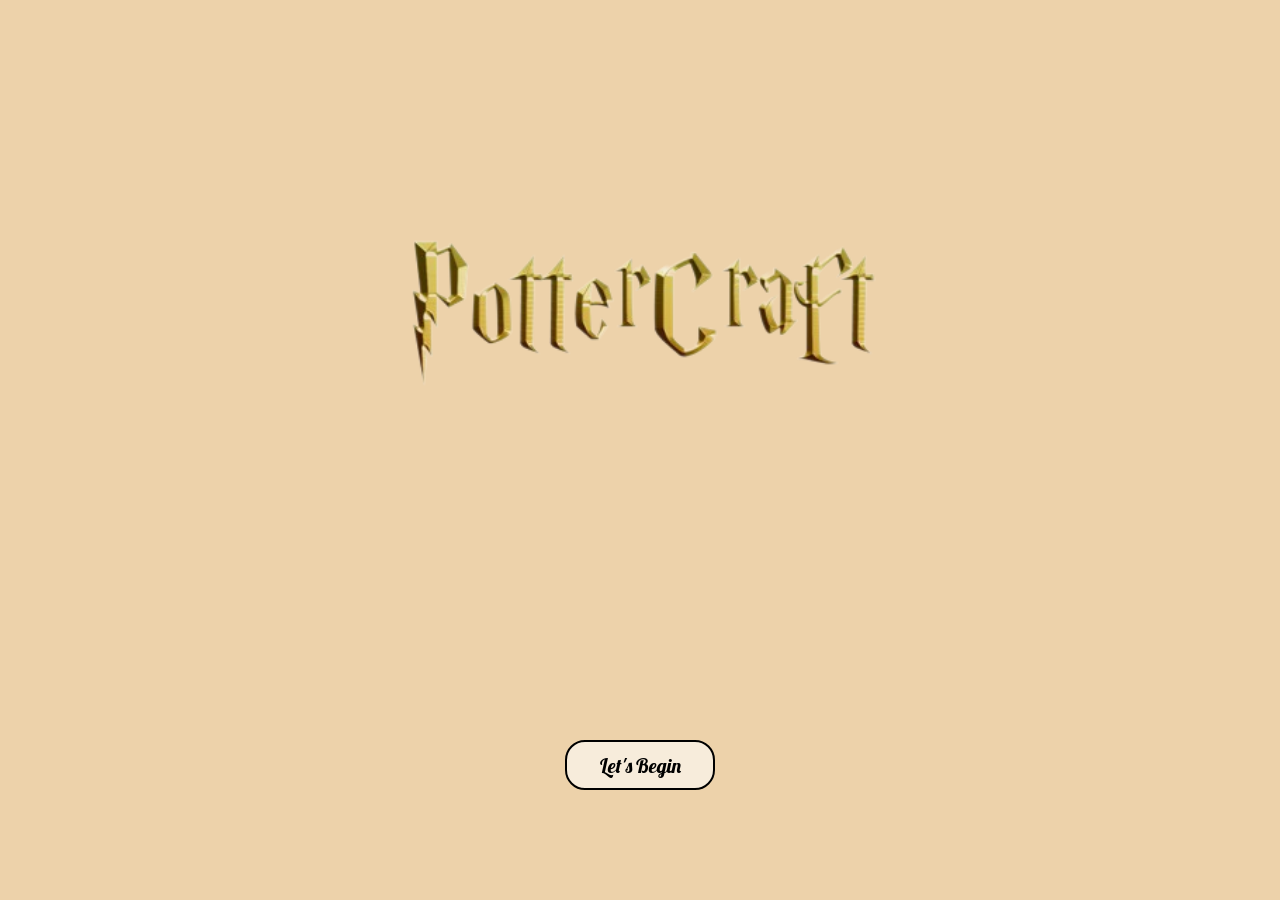
<file: index.html>
<!DOCTYPE html>
<html lang="en">
  <head>
    <meta charset="UTF-8" />
    <meta name="viewport" content="width=device-width, initial-scale=1.0" />
    <title>Potter Craft</title>
    <link rel="stylesheet" href="./main.css" />
  </head>

  <body class="main-page">
    <!-- <img class="homeImg" src="https://i.pinimg.com/564x/a6/99/66/a69966cf666f86cdaca6f19d596fd1e9.jpg" alt="home"> -->
    <img class="zoom-out-animation" src="./pics/pngegg__3_-removebg-preview (1).png" alt="Your Image">
    
    
    <button id="btn">Let's Begin</button>
    <script src="./audio.js"></script>
    <script src="./main.js"></script>
  </body>
</html>
</file>
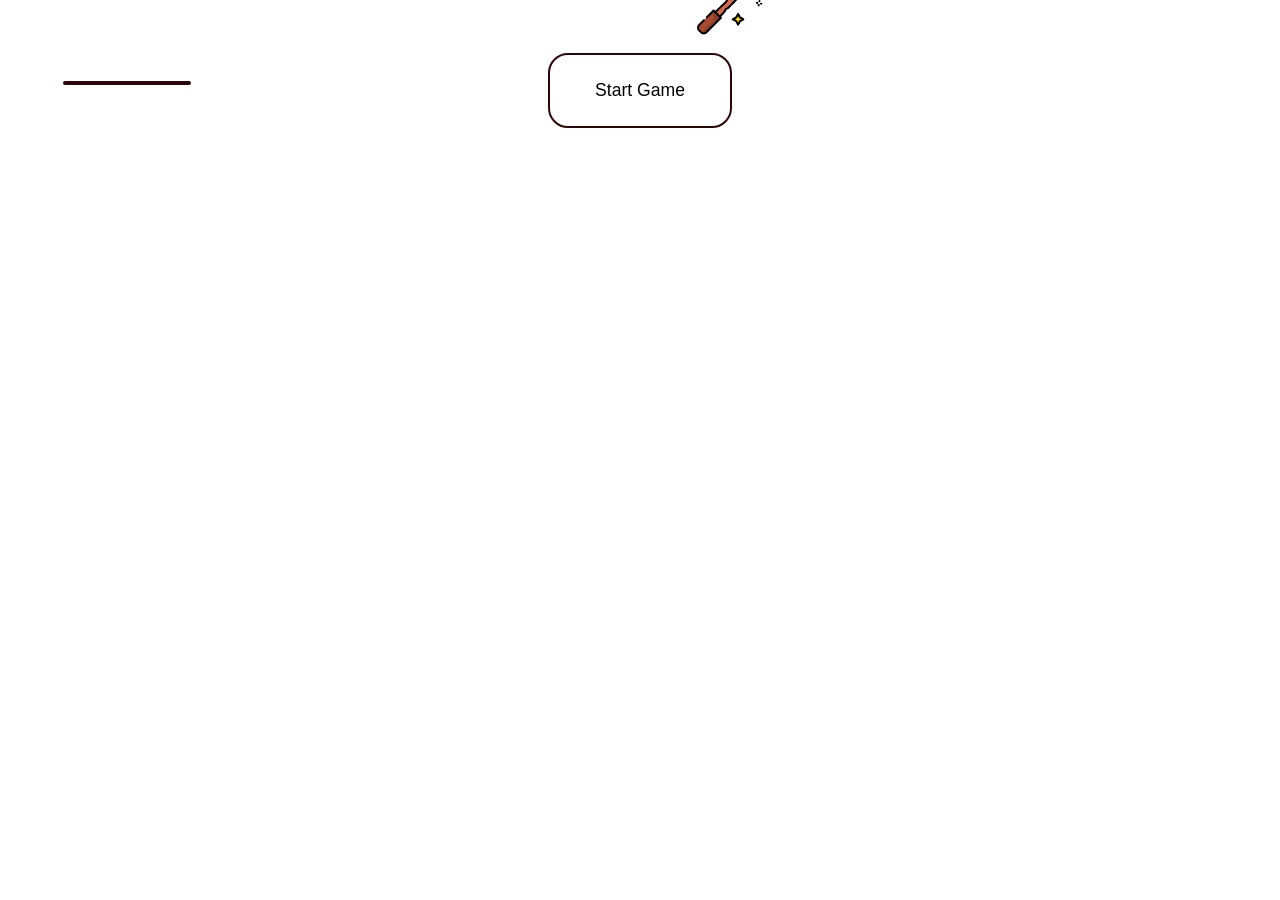
<file: fifth.html>
<!DOCTYPE html>
<html lang="en">
  <head>
    <meta charset="UTF-8" />
    <meta name="viewport" content="width=device-width, initial-scale=1.0" />
    <title>Potter Craft</title>
    <link rel="stylesheet" href="game.css" />
  </head>

  <body>
    
    <div class="container">
      <button type="button" class="startBtn">Start Game</button>
      <img src="./pics/wand.png" alt="harry" class="cursor">
      <img src="./pics/download-removebg-preview.png" alt="sparkle" class="sparkle">
      <div id="timer" class="flex-centered"></div>
  </div>
    </div>
    <script src="./audio.js"></script>
    <script src="./fifth.js"></script>
  </body>
</html>
</file>
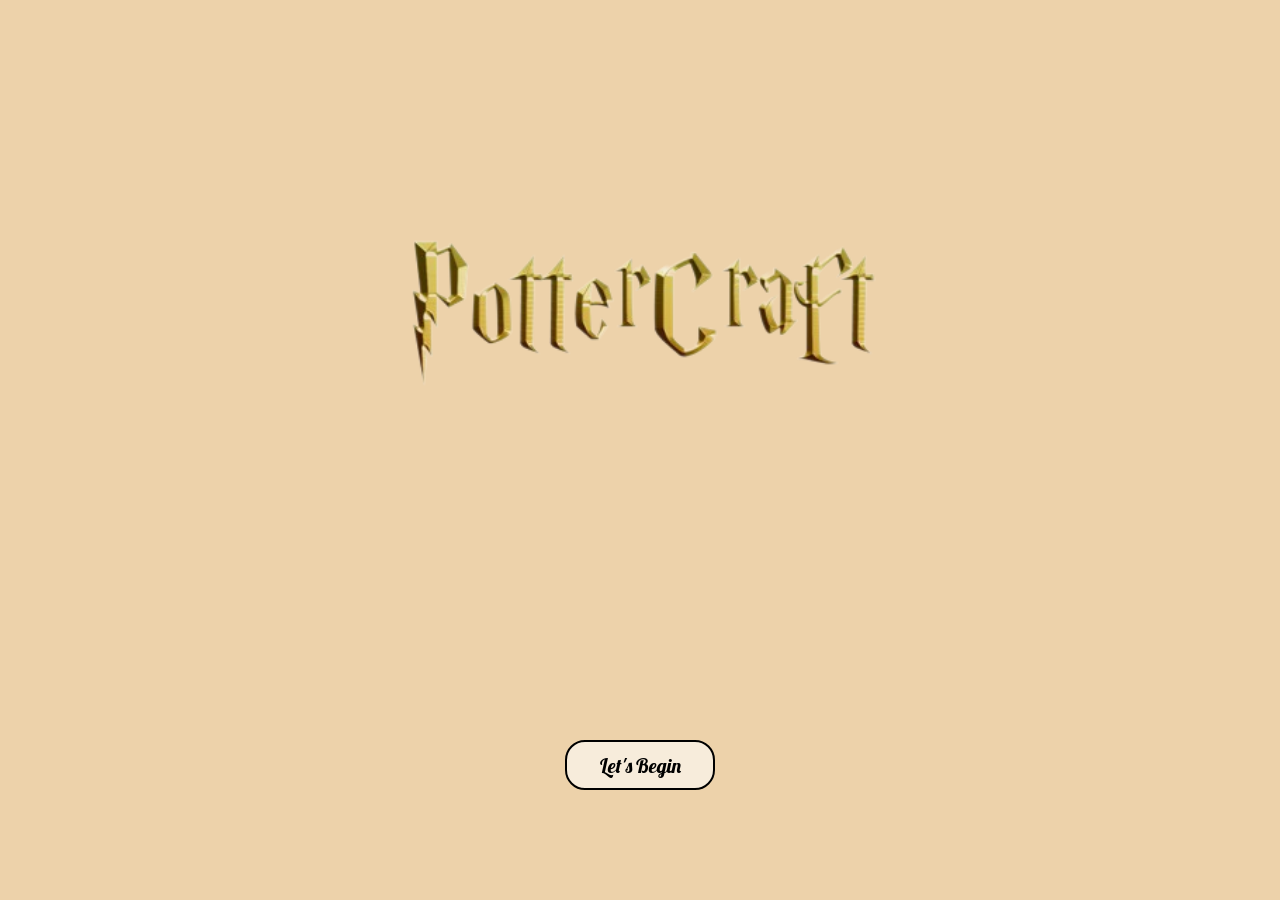
<file: main.html>
<!DOCTYPE html>
<html lang="en">
  <head>
    <meta charset="UTF-8" />
    <meta name="viewport" content="width=device-width, initial-scale=1.0" />
    <title>Potter Craft</title>
    <link rel="stylesheet" href="./main.css" />
  </head>

  <body class="main-page">
    <!-- <img class="homeImg" src="https://i.pinimg.com/564x/a6/99/66/a69966cf666f86cdaca6f19d596fd1e9.jpg" alt="home"> -->
    <img class="zoom-out-animation" src="./pics/pngegg__3_-removebg-preview (1).png" alt="Your Image">
    
    
    <button id="btn">Let's Begin</button>
    <script src="./audio.js"></script>
    <script src="./main.js"></script>
  </body>
</html>
</file>
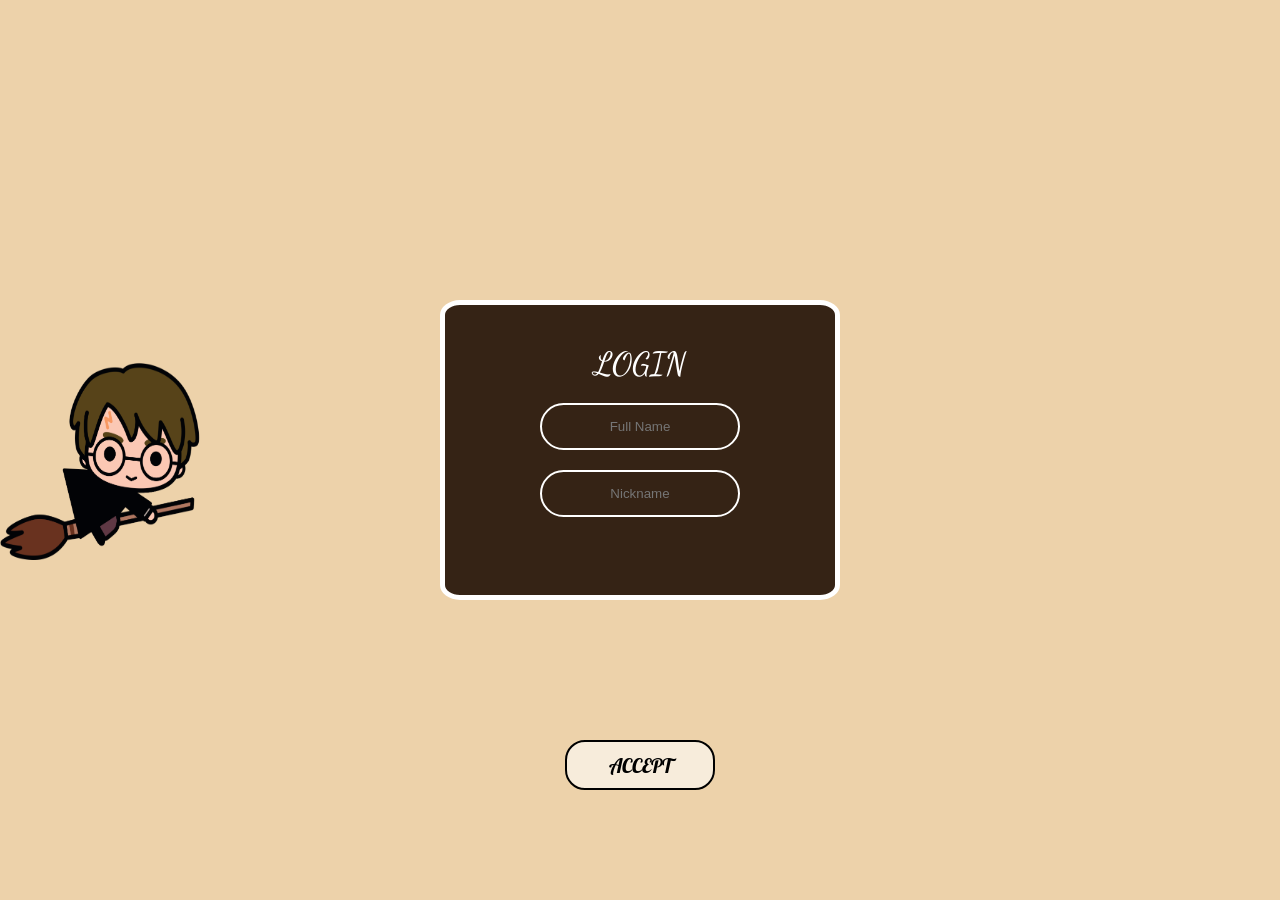
<file: second.html>
<!DOCTYPE html>
<html lang="en">
<head>
    <meta charset="UTF-8">
    <meta name="viewport" content="width=device-width, initial-scale=1.0">
    <title>Potter Craft</title>
    <link rel="stylesheet" href="main.css">
</head>
<body>
    <div class="container1">
    <img src="./pics/pngegg (1).png" alt="Moving Image" class="moving">
</div>
    <form class="box">
      
        <h1>Login</h1>
      
        <input type="text" name="" placeholder="Full Name" id="name" >
      
        <input type="text" name="" placeholder="Nickname" id="nickname">
      
    </form>

    <button id="btn" type="button">ACCEPT</button>
    <script src="./audio.js"></script>
    <script src="./second.js"></script>
</body>
</html>
</file>
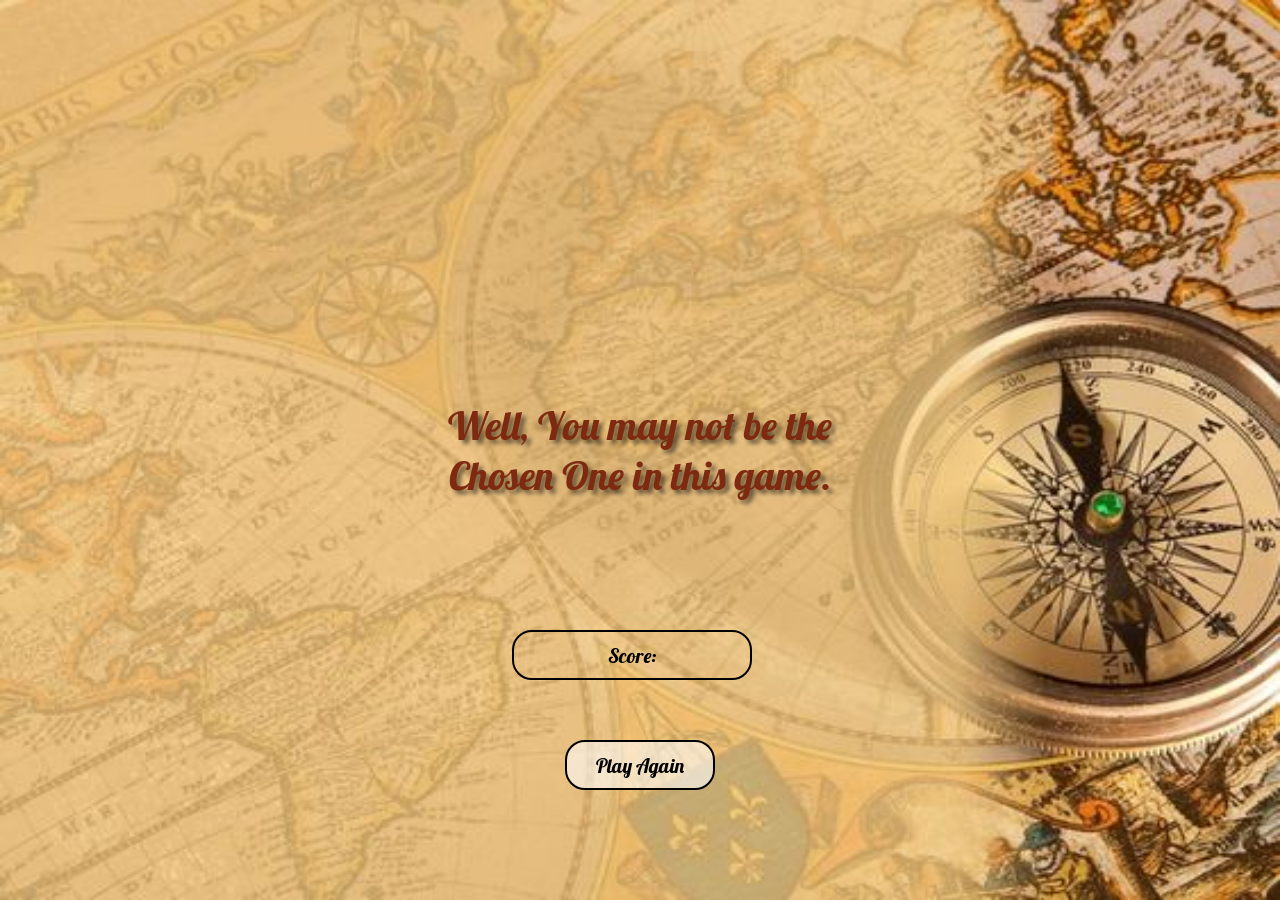
<file: sixth.html>
<!DOCTYPE html>
<html lang="en">
<head>
    <meta charset="UTF-8">
    <meta name="viewport" content="width=device-width, initial-scale=1.0">
    <title>Potter Craft</title>
    <link rel="stylesheet" href="main.css">
</head>

    <body class="game">
        <img class="over" src="./pics/bb.jpg" alt="over"/>
        <div id="message"></div>
        <div id="score-box">Score: <span id="score-board"></span></div>
      <button id="btn">Play Again</button>
      <script src="./audio.js"></script>
    <script src="./sixth.js"></script>
</body>
</html>
</file>
<file: main.css>
@import url('https://fonts.googleapis.com/css2?family=Dancing+Script:wght@700&family=Lobster&display=swap');

* {
    margin: 0%;
    padding: 0%;
    box-sizing: border-box;

}
.main-page{
    background-image: url("https://i.pinimg.com/564x/a6/99/66/a69966cf666f86cdaca6f19d596fd1e9.jpg");
    background-size: cover;
    width: 100vw;
    height: 100vh;
   
}
.homeImg{
    background-size: cover;
    width: 100%;
    height: 100%;
}
.zoom-out-animation {
    position: absolute;
    width: 800px; 
    top: 20%;
    animation: zoomOut 5s ease-in-out infinite alternate; 
    z-index: 1;
    margin: 0%;
    padding: 0%;
}
  
  @keyframes zoomOut {
    from {
      transform: scale(1);
    }
    to {
      transform: scale(1.2); 
    }
}

#btn{
    position: absolute;
    top: 85%;
    left: 50%;
  font-size: 20px;
  width: 150px;
  height: 50px;
  border-radius: 1em;
  transform: translate(-50%, -50%);
  border: 2px solid black;
  background: rgba(255, 255, 255, 0.584);
  
  cursor: pointer;
  font-family: 'Lobster', sans-serif;
  text-align: center;
  z-index: 2;
  
}

#btn:hover{
    background-color: rgba(67, 22, 22, 0.199);
    color: white;
    z-index: 2;
}


.container1 {
    position: relative;
    width: 100%;
    height: 100%;
    
    z-index: 2;
}

.moving {
    width: 200px;
    height: 200px;
    position: absolute;
    top: 0;
    left: 0;
    animation: moveRight 5s linear infinite; 
    
}

@keyframes moveRight {
    0% {
        left: 0;
    }
    100% {
        left: calc(100% - 100px); 
    }
}
.box{
    width: 400px;
    height: 300px;
    padding: 40px;
    position: absolute;
    top: 50%;
    left: 50%;
    transform: translate(-50%, -50%);
    background: #352315;
    text-align: center;
    border-radius: 5%;
    border: 5px solid white;
    z-index: 2;
    font-family: 'Dancing Script', cursive;
}

.box h1{
    color: white;
    text-transform: uppercase;
    font-weight: 500;
}

.box input[type="text"], .box input[type="text"] {
    border: 0;
    background: none;
    display: block;
    margin: 20px auto;
    text-align: center;
    border: 2px solid #ffffff;
    padding: 14px 1px;
    width: 200px;
    outline: none;
    color: white;
    border-radius: 24px;
    transition: 0.25s;  
}
.box input[type="text"]:hover, .box input[type="text"]:hover {
    width: 280px;
    border-color: #ffffff;
}

#input {
    border: 0;
    background-color: beige;
  
    display: block;
    margin: 20px auto;
    text-align: center;
    border: 2px solid 36100479;
    border-radius: 2px solid black;
    padding: 14px 40px;
    outline: none;
    color: black;
    border-radius: 24px;
    transition: 0.25s;
    cursor: pointer;
    
}




body{
    min-height: 80vh;
    background-color: rgba(212, 147, 49, 0.406);
    display: flex;
    justify-content: center;
    align-items: center;
    overflow: hidden;
   
}

.card{
   position: relative;
    width: 300px;
    height: 400px;
    background-color: #f4f0e8;
    border-top-right-radius: 10px;
    border-bottom-right-radius: 10px;
    cursor: pointer;
    box-shadow: 10px 0px 20px rgba(0, 0, 0, 0.4),
    inset 300px 0 50px rgba(0, 0, 0, 0.4);
    transform: perspective(2000px) rotateZ(0);
    transform-style: preserve-3d;
    transition: all 1s ease;
} 
 .cover{
    position: absolute;
    top: 0;
    left: 0;
    width: 100%;
    height: 100%;
    background-color: #fff;
    border-top-right-radius: 10px;
    border-bottom-right-radius: 10px;
    transform-origin: left;
    transform-style: preserve-3d;
    transition: all 1s ease;
}
.card img{
    position: absolute;
    top: 0;
    left: 0;
    width: 100%;
    height: 100%;
    object-fit: cover;
    backface-visibility: hidden;
}
.cover img:nth-child(1){
    border-top-right-radius: 10px;
    border-bottom-right-radius: 10px;
}
.cover img:nth-child(2){
    transform: rotateY(180deg);
    border-top-left-radius: 10px;
    border-bottom-left-radius: 10px;
}

.card:hover{
    transform: perspective(2000px) rotateZ(-10deg);
    box-shadow: 10px 0px 20px rgba(0, 0, 0, 0.4),
    inset 20px 0 50px rgba(0, 0, 0, 0.4);
}

.card:hover .cover{
transform: rotateY(-135deg);
box-shadow: 10px 0px 20px rgba(0, 0, 0, 0.4);

}
.content{
    width: 100%;
    height: 100%;
    padding: 1rem;
    display: flex;
    flex-direction: column;
    justify-content: center;
    align-items: center;
    font-size: 12px;
    font-family: 'Dancing Script', cursive;
}  
.content h2{
    margin-bottom: 1rem;
}

.fourth-page{
    width: 100vw;
    height: auto;
    position: relative;
}

.frt-main1{
    background-size: cover;
    width: 100vw;
    height: 100vh;
}

.fourth-page .text{
    position: absolute;
    top: 80px;
    left: 26%;
    font-size: 35px;
    color: #481F01;
    font-family: 'Dancing Script', cursive;
    text-shadow: 2px 2px 4px rgba(0, 0, 0, 0.5);
   

}
.open{
    color: #481F01;
    font-family: 'Dancing Script', cursive;
    text-shadow: 2px 2px 4px rgba(0, 0, 0, 0.5);
    left: 30px;
    position: absolute;
    width: 300px;
    height: 300px;
    font-size: 20px;
}
#third-main1 {
        position: absolute;
        top: 10%;
        left: 100%;
        height: 300px;
        animation: floating 4s infinite ease-in;
    }
   
#frt-main1{
    position: absolute;
    top: 5%;
    left: 3%;
    height: 500px;
    animation: floating 4s infinite ease-in;
    }
    
#frt-main2 {
        position: absolute;
        top: 40%;
        right: 70%;
        height: 425px;
        animation: floating 4s infinite ease-in;
    }
    #frt-main3 {
        position: absolute;
        top: 50%;
        right: 80%;
        height: 250px;
        animation: floating 4s infinite ease-in;
    }
    #frt-main4 {
        position: absolute;
        top: 5%;
        left: 70%;
        height: 300px;
        animation: floating 4s infinite ease-in;
    }
    #frt-main5 {
        position: absolute;
        top: 40%;
        left: 70%;
        height: 250px;
        animation: floating 4s infinite ease-in;
    }
    #frt-main6 {
        position: absolute;
        top: 40%;
        left: 80%;
        height: 250px;
        animation: floating 4s infinite ease-in;
    }
    @keyframes floating {
        0%{
            transform: translateY(0px);
        }
        50%{
            transform: translateY(30px) ;
        }
    }


 .game{
    width: 100vw;
    height: auto;
    position: relative;
}
.over{
    background-size: cover;
    width: 100vw;
    height: 100vh;
} 
#score-box {
    position: absolute;
    font-size: 20px;
    font-family: 'Lobster', sans-serif;
    border: 2px solid black;
    top: 70%;
    left: 40%;
    width: 240px;
    height: 50px;
    border-radius: 1em;
    text-align: center;
    padding: 20px;
    display: flex;
    justify-content: center;
    align-items: center;
}

#message {
   position: absolute;
   font-size: 40px;
   font-family: 'Lobster', sans-serif;
   color: #7E2A11;
   text-shadow: 4px 4px 4px rgba(0, 0, 0, 0.5);
   animation: message 5s ease-in-out infinite alternate; 
}


  @keyframes message {
    from {
      transform: scale(1);
    }
    to {
      transform: scale(1.2); 
    }
}

@media(max-width: 550px){
    .main-page{
        background-image: url("https://i.pinimg.com/564x/a6/99/66/a69966cf666f86cdaca6f19d596fd1e9.jpg") no-repeat center center fixed ;
        /* background-repeat: no-repeat; */

}
    
.zoom-out-animation {
    width: 490px; 
    top: 10%; 
}
#btn{
    position: absolute;
    top: 90%;
    left: 50%;
    font-size: 18px;
    width: 130px;
  height: 40px;
    
}
.box{
    width: 300px;
    height: 300px;
    background-color: #352315ae;
}
.box input[type="text"]:hover, .box input[type="text"]:hover {
    width: 220px;
}
#third-main1 {
    display: none;
}

.card{
    position: relative;
     width: 290px;
     height: 300px;
 }

.fourth-page{
    width: 100vw;
    height: 100vh;
    overflow: hidden;
}
.fourth-page .text{
    left: 6%;
    font-size: 22px;
}
#frt-main1{
    position: absolute;
    top: 50%;
    left: 55%;
    height: 300px;
    animation: floating 4s infinite ease-in;
    }
    
#frt-main2 {
        position: absolute;
        top: 55%;
        right: 60%;
        height: 250px;
        animation: floating 4s infinite ease-in;
    }
    #frt-main3 {
   display: none;
    }
    #frt-main4 {
        position: absolute;
        top: 15%;
        left: 52%;
        height: 200px;
        animation: floating 4s infinite ease-in;
    }
    #frt-main5 {
       display: none;
    }
    #frt-main6 {
      display: none;
    }
    @keyframes floating {
        0%{
            transform: translateY(0px);
        }
        50%{
            transform: translateY(30px) ;
        }
    }
    #message {
     font-size: 30px;
     }
    #score-box {
        font-size: 15px;
        top: 65%;
        left: 25%;
        width: 200px;
        height: 15px;
     }
     .open{
        top: 70%;
        left: 16%;
        text-align: center;
        font-size: 15px;
         
     }
}
</file>
<file: game.css>
*{
    margin: 0;
    padding: 0;
    box-sizing: border-box;
    font-family: "Poppins", sans-serif;
    cursor: none;
} 
.sparkle{
    position: absolute;
    height: 300px;
    transform: translate(-50%, -50%);
    display: none; 
    z-index: 1;
    transform-origin: 100% 100%;
}
.sparkle.visible {
    display: block;
}
.cursor{
    position: absolute;
    height: 70px;
    transform: translate(-50%, -50%);
    pointer-events: none;
    z-index: 2;
    transition: 0.3s transform ease;
    transform-origin: 100% 100%;
}
body{
    background-image: url("https://i.pinimg.com/474x/1f/b7/2a/1fb72aac54a476b8546c045fe55ae948.jpg");
    background-repeat: no-repeat;
    background-size: cover;
    text-align: center;
    height: 100vh;
}
.container{
    position: relative;
    height: 100%;
    overflow: hidden;
}

button{
    outline: none;
    cursor: none;
    color: rgb(6, 0, 0);
    border: 2px solid rgb(48, 5, 5);
    border-radius: 20px;
    padding: 25px 45px;
    font-size: 1.1rem;
    margin-top: 3em;
    background: transparent;
}

.dementors{
    height: 300px;
}
img::selection{
    background: transparent;
}

.flex-centered {
    align-items: center;
    justify-content: space-evenly;
}

#timer {
    width: 10%;
    
    position: absolute;
    top: 9vh;
    left: 7vh;
    font-size: 4vw;
    border: 2px solid rgb(48, 5, 5) ;
    border-radius: 22px;

}
@media(max-width: 570px){
    .dementors{
        height: 150px;
    }
    .cursor{
        height: 50px;
    }
    .sparkle{
        height: 80px;
}
#timer {
    top: 16vh; 
    left: 80%;
}
}
</file>
